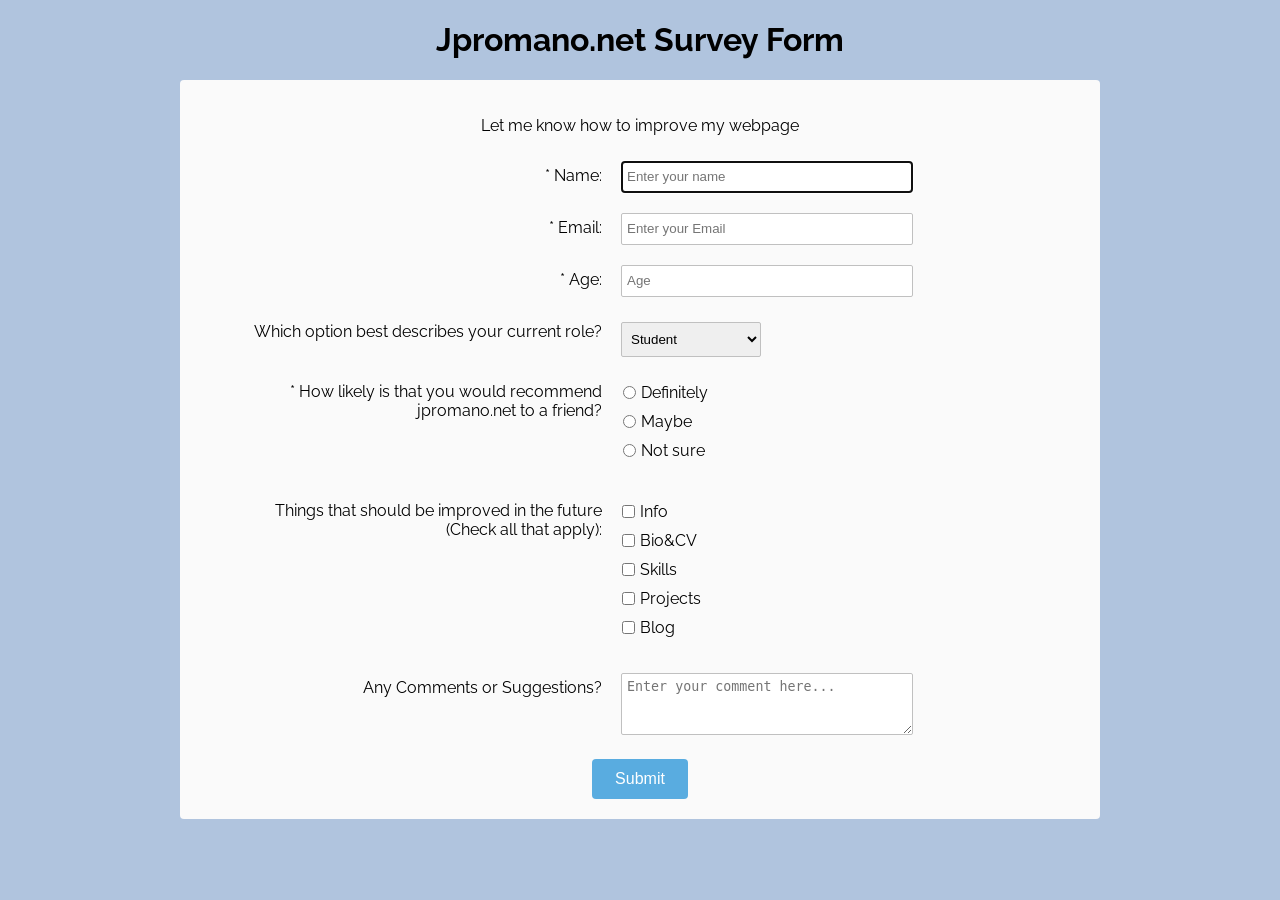
<file: Personal_Page_Survey_Form/index.html>
<!DOCTYPE html>
<html lang="en" >

<head>
  <meta charset="UTF-8">
  <title>Personal_Page_Survey_Form</title>
  
  
  
      <link rel="stylesheet" href="css/style.css">

  
</head>

<body>

  <!DOCTYPE html>
<html lang="en">

<head>
  <meta charset="UTF-8">
  <title>Personal_Page_Survey_Form</title>



      <link rel="stylesheet" href="css/style.css">


</head>

<body>

  <h1 id="title">Jpromano.net Survey Form</h1>
<div id="form-outer">
  <p id="description">
    Let me know how to improve my webpage
  </p>
  <form id="survey-form" method="GET" action="https://crossorigin.me/https://freecodecamp.com">
    <div class="rowTab">
      <div class="labels">
        <label id="name-label" for="name">* Name: </label>
      </div>
      <div class="rightTab">
        <input autofocus type="text" name="name" id="name" class="input-field" placeholder="Enter your name" required>
      </div>
    </div>
    <div class="rowTab">
      <div class="labels">
        <label id="email-label" for="email">* Email: </label>
      </div>
      <div class="rightTab">
        <input type="email" name="email" id="email" class="input-field" required placeholder="Enter your Email">
      </div>
    </div>
    <div class="rowTab">
      <div class="labels">
        <label id="number-label" for="age">* Age: </label>
      </div>
      <div class="rightTab">
        <input type="number" name="age" id="number" min="1" max="125" class="input-field" placeholder="Age">
      </div>
    </div>
    <div class="rowTab">
      <div class="labels">
        <label for="currentPos">Which option best describes your current role?</label>
      </div>
      <div class="rightTab">
        <select id="dropdown" name="currentPos" class="dropdown">
      <option disabled value>Select an option</option>
      <option  value="student">Student</option>
      <option value="job">Full Time Job</option>
      <option value="learner">Full Time Learner</option>
      <option value="preferNo">Prefer not to say</option>
      <option value="other">Other</option>
    </select>
      </div>
    </div>
    <div class="rowTab">
      <div class="labels">
        <label for="userRating">* How likely is that you would recommend jpromano.net to a friend?</label>
      </div>
      <div class="rightTab">
        <ul style="list-style: none;">
          <li class="radio"><label>Definitely<input name="radio-buttons" value="1"  type="radio" class="userRatings" ></label></li>
          <li class="radio"><label>Maybe<input name="radio-buttons" value="2"  type="radio" class="userRatings" ></label></li>
          <li class="radio"><label>Not sure<input name="radio-buttons" value="3"  type="radio" class="userRatings" ></label></li>
        </ul>
      </div>
    </div>
    <div class="rowTab">
      <div class="labels">
        <label for="preferences">Things that should be improved in the future<br>(Check all that apply): </label>
      </div>
      <div class="rightTab">
        <ul id="preferences" style="list-style: none;">
          <li class="checkbox"><label><input name="prefer" value="1" type="checkbox" class="userRatings">Info</label></li>
          <li class="checkbox"><input name="prefer" value="2" type="checkbox" class="userRatings">Bio&CV</li>
          <li class="checkbox"><label><input name="prefer" value="3" type="checkbox" class="userRatings">Skills</label></li>
          <li class="checkbox"><label><input name="prefer" value="4" type="checkbox" class="userRatings">Projects</label></li>
          <li class="checkbox"><label><input name="prefer" value="5" type="checkbox" class="userRatings">Blog</label></li>
        </ul>
      </div>
    </div>
    <div class="rowTab">
      <div class="labels">
        <label for="comments">Any Comments or Suggestions?</label>
      </div>
      <div class="rightTab">
        <textarea id="comments" class="input-field" style="height:50px;resize:vertical;" name="comment" placeholder="Enter your comment here..."></textarea>
      </div>
    </div>
    <button id="submit" type="submit">Submit</button>
  </form>
</div>



    <script  src="js/index.js"></script>




</body>

</html>
  
  

    <script  src="js/index.js"></script>




</body>

</html>
</file>
<file: Personal_Page_Survey_Form/css/style.css>
@import url(https://fonts.googleapis.com/css?family=Raleway:400,500);

html,
body {
  background-color: #B0C4DE;
  text-align: center;
  font-family: 'Raleway', Helvetica, sans-serif;
  min-width: 320px;
}

header {
  font-size: 2em;
  font-weight: bold;
  margin: 20px;
}

#form-outer {
  background-color: rgb(250, 250, 250);
  margin: 0 auto;
  border-radius: 4px;
  width: 75%;
  max-width: 900px;
  padding: 10px;
  padding-top: 20px;
}

.labels {
  display: inline-block;
  text-align: right;
  width: 40%;
  padding: 5px;
  vertical-align: top;
  margin-top: 10px;
}

.rightTab {
  display: inline-block;
  text-align: left;
  width: 48%;
  vertical-align: middle;
}

.input-field {
  height: 20px;
  width: 280px;
  padding: 5px;
  margin: 10px;
  border: 1px solid #c0c0c0;
  border-radius: 2px;
}

#userAge {
  width: 40px;
}

.userRatings,
input[type="checkbox"] {
  float: left;
  margin-right: 5px;
}

#submit {
  background-color: #59ace0;
  border-radius: 4px;
  color: white;
  font-size: 1em;
  height: 40px;
  width: 96px;
  margin: 10px;
  border: 0px solid;
}

.dropdown {
  height: 35px;
  width: 140px;
  padding: 5px;
  margin: 10px;  
  margin-top: 15px;
  border: 1px solid #c0c0c0;
  border-radius: 2px;
}

.radio, .checkbox {
  position: relative;
  left: -43px;
  margin-left: 10px;
  display: block;
  padding-bottom: 10px;
}

@media screen and (max-width: 833px) {
  .input-field {
    width: 80%;
  }
  select {
    width: 90%;
  }
}

@media screen and (max-width: 520px) {
  .labels {
    width: 100%;
    text-align: left;
  }
  .rightTab {
    width: 80%;
    float: left;
  }
  .input-field {
    width: 100%;
  }
  select {
    width: 100%;
  }
}
</file>
